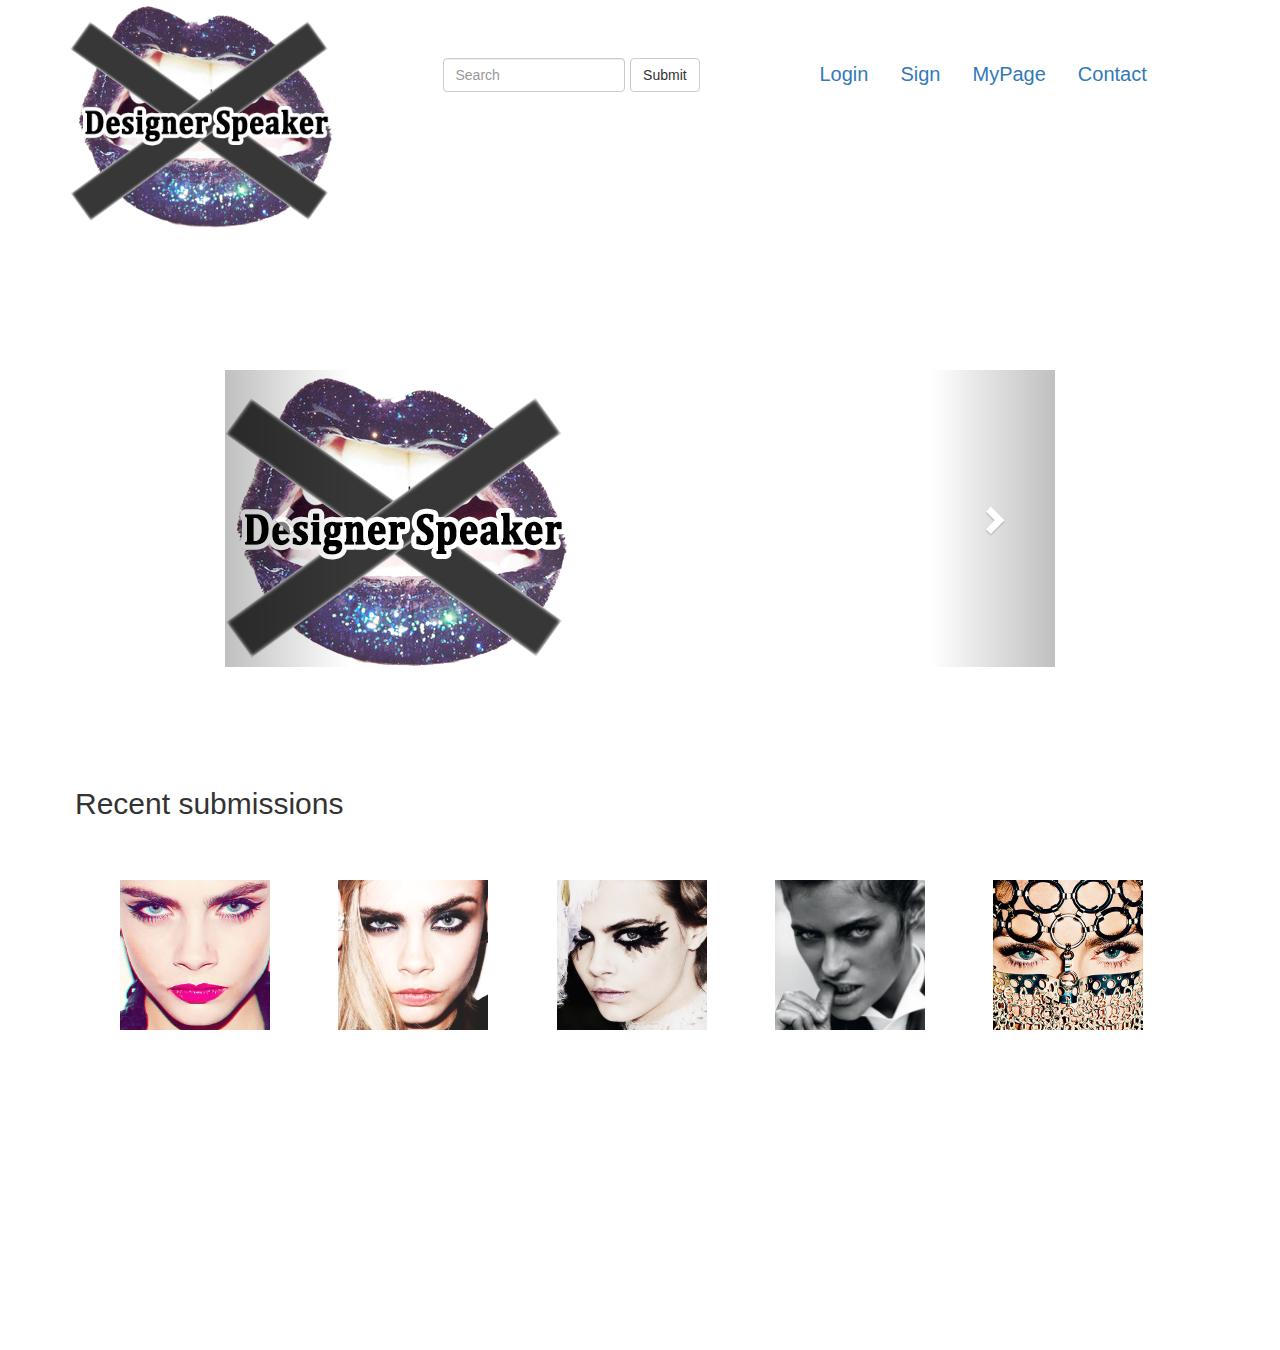
<file: index.html>
<!DOCTYPE html>
<html lang="en">
  <head>
    <meta charset="utf-8">
    <meta http-equiv="X-UA-Compatible" content="IE=edge">
    <meta name="viewport" content="width=device-width, initial-scale=1">
    <!-- The above 3 meta tags *must* come first in the head; any other head content must come *after* these tags -->
    <title>Bootstrap 101 Template</title>

    <!-- Bootstrap -->
    <link href="css/bootstrap.min.css" rel="stylesheet">
    <link href="css/style.css" rel="stylesheet">

    <!-- HTML5 shim and Respond.js for IE8 support of HTML5 elements and media queries -->
    <!-- WARNING: Respond.js doesn't work if you view the page via file:// -->
    <!--[if lt IE 9]>
      <script src="https://oss.maxcdn.com/html5shiv/3.7.2/html5shiv.min.js"></script>
      <script src="https://oss.maxcdn.com/respond/1.4.2/respond.min.js"></script>
    <![endif]-->
  </head>
  <body>
    <div class="container mainWrapper">
    <!-- headers starts -->
      <div class="row header borders">
        <div class="col-md-3 col-lg-3 headers borders">
          <img src="img/logo.png" class="img-responsive">
        </div>

        <div class="col-md-4 col-lg-4 headers borders searchbo">
	    <form class="navbar-form navbar-left" role="search">
	        <div class="form-group">
	          <input type="text" class="form-control" placeholder="Search">
	        </div>
	        <button type="submit" class="btn btn-default">Submit</button>
	      </form>
	      </div>





        <div class="col-md-5 col-lg-5 headers borders">
        <!-- menu starts -->
          <ul class="nav nav-pills centered myNav">
            <li role="presentation" class="active">
        
            <li role="presentation"><a href="login.html">Login</a></li>
            <li role="presentation"><a href="#">Sign</a></li>
            <li role="presentation"><a href="#">MyPage</a></li>
            <li role="presentation"><a href="#">Contact</a></li>

          </ul>
        </div>
      </div>
    <!-- headers ends -->
      <div class="row siteBody borders">
        <div class="col-md-12 hidden-sm hidden-xs  bodyContainers ">


<div id="myCarousel" class="carousel slide headCarousel" data-ride="carousel">
  <!-- Indicators -->
  <ol class="carousel-indicators">
    <li data-target="#myCarousel" data-slide-to="0" class="active"></li>
    <li data-target="#myCarousel" data-slide-to="1"></li>
    <li data-target="#myCarousel" data-slide-to="2"></li>
    <li data-target="#myCarousel" data-slide-to="3"></li>
  </ol>

  <!-- Wrapper for slides -->
  <div class="carousel-inner" role="listbox">
    <div class="item active">
      <img src="img/logo.png" alt="Chania">
    </div>

    <div class="item">
      <img src="img/logo.png" alt="Chania" >
    </div>

    <div class="item">
      <img src="img/logo.png" alt="Flower">
    </div>

    <div class="item">
      <img src="img/logo.png" alt="Flower">
    </div>
  </div>






  <!-- Left and right controls -->
  <a class="left carousel-control" href="#myCarousel" role="button" data-slide="prev">
    <span class="glyphicon glyphicon-chevron-left" aria-hidden="true"></span>
    <span class="sr-only">Previous</span>
  </a>
  <a class="right carousel-control" href="#myCarousel" role="button" data-slide="next">
    <span class="glyphicon glyphicon-chevron-right" aria-hidden="true"></span>
    <span class="sr-only">Next</span>
  </a>
</div>


<div class="bottom under">
 <h2> Recent submissions</h2>

</div>
    
  
    <div class="col-md-2 borders gallerypush">
              <div class="gallery">
                
                <img src="img/1.jpg" width="150" height="150">
              </div>
            </div>

            <div class="col-md-2 borders gallerypush">
              <div class="gallery">
                  
                <img src="img/2.png" width="150" height="150">

              </div>
            </div>

            <div class="col-md-2 borders gallerypush">
              <div class="gallery">
                
                <img src="img/3.png" width="150" height="150">
              </div>
            </div>

            <div class="col-md-2 borders gallerypush">
              <div class="gallery">
                
                <img src="img/4.jpg" width="150" height="150">
              </div>
            </div>

            <div class="col-md-2 borders gallerypush">
              <div class="gallery">
                
                <img src="img/5.jpg" width="150" height="150">
              </div>
            </div>









             
           



           
      
























    <!-- jQuery (necessary for Bootstrap's JavaScript plugins) -->
    <script src="https://ajax.googleapis.com/ajax/libs/jquery/1.11.3/jquery.min.js"></script>
    <!-- Include all compiled plugins (below), or include individual files as needed -->
    <script src="js/bootstrap.min.js"></script>
  </body>
</html>
</file>
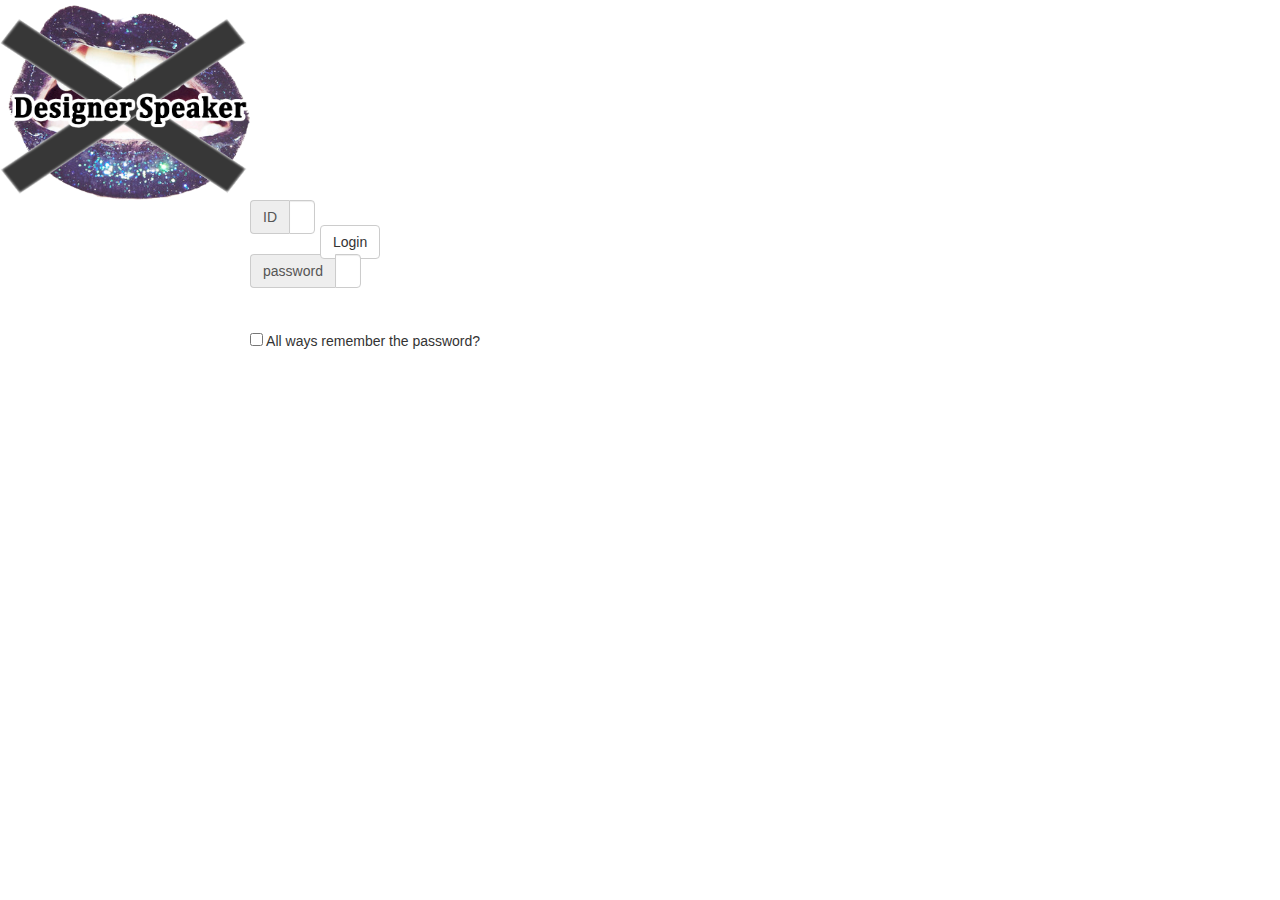
<file: login.html>
<!DOCTYPE html>
<html lang="en">
  <head>

  </head>
  <body>


 <link href="css/bootstrap.min.css" rel="stylesheet">
    <link href="css/loginstyle.css" rel="stylesheet">


<div class="head">
<img src ="img/logo.png" width="250" height="200">
</div>

<div class="iDinput col-md-3">


<div class="input-group inputle">
  <span class="input-group-addon" id="basic-addon1">ID</span>
  <input type="text" class="form-control" placeholder="" aria-describedby="basic-addon1">
</div>


<div class="input-group">
  <span class="input-group-addon" id="basic-addon1">password</span>
  <input type="text" class="form-control" placeholder="" aria-describedby="basic-addon1">
</div>

</div>

<div class="btn-group login" role="group" aria-label="..."> <button type="button" class="btn btn-default">Login</button>
  </div>


<div class="check">





<h5> <input type="checkbox" aria-label="...">   All ways remember the password? </h5>


</div>







<script src="https://ajax.googleapis.com/ajax/libs/jquery/1.11.3/jquery.min.js"></script>
    <!-- Include all compiled plugins (below), or include individual files as needed -->
    <script src="js/bootstrap.min.js"></script>
  </body>
</html>
</file>
<file: css/style.css>
/*  CSS FILE  */
.mainWrapper{
	min-height: 1200px;
	/*background-color: red;*/
}
.header{
	min-height:150px;
	text-align: center;
	font-family: Helvetica;

	font-size: 20px;
}


.siteBody{
	min-height: 1200px;
}
.siteBody > .col-md-4{
	
}

.bottom{

	padding-top: 100px;
}

.headCarousel{

	margin-left: 150px;
	margin-top: 200px;
	margin-right: 150px;
}

.searchbo{

	padding-top: 50px;
	padding-left:80px;
}
.bodyContainers{
	padding:20px;
	min-height:400px;
}
.bodyContainers > .row {
	color:black;
}	
.innerContainers{
	min-height:600px;
}
.headers{
	height:150px;
}
.myNav{
	padding-top: 50px;
	padding-left: 50px;
}
.galleryBox{
	min-height:150px;
}
.gallery{
	
	border:0px dashed black;
	height:150px;
}

.under{

	padding-bottom: 50px;
}

.gallerypush{

	margin-left: 30px;
}

.btn-danger{
	background-color:blue;
}
   /*==========  Non-Mobile First Method  ==========*/

    /* Large Devices, Wide Screens */
    @media only screen and (max-width : 1800px) {
	
	}

    /* Medium Devices, Desktops */
    @media only screen and (max-width : 1800px) {
    
    }

    /* Small Devices, Tablets */
    @media only screen and (max-width : 768px) {
    
    }

    /* Extra Small Devices, Phones */ 
    @media only screen and (max-width : 480px) {

    }

    /* Custom, iPhone Retina */ 
    @media only screen and (max-width : 320px) {
 
    }
</file>
<file: css/loginstyle.css>
.iDinput{

	padding-left: 250px;
}

.inputle{
	padding-bottom: 20px;
}

.login{
	margin-right: 100px;
	margin-top:25px;
}

.check{
	margin-top: 70px;
	margin-left: 250px;
}
</file>
